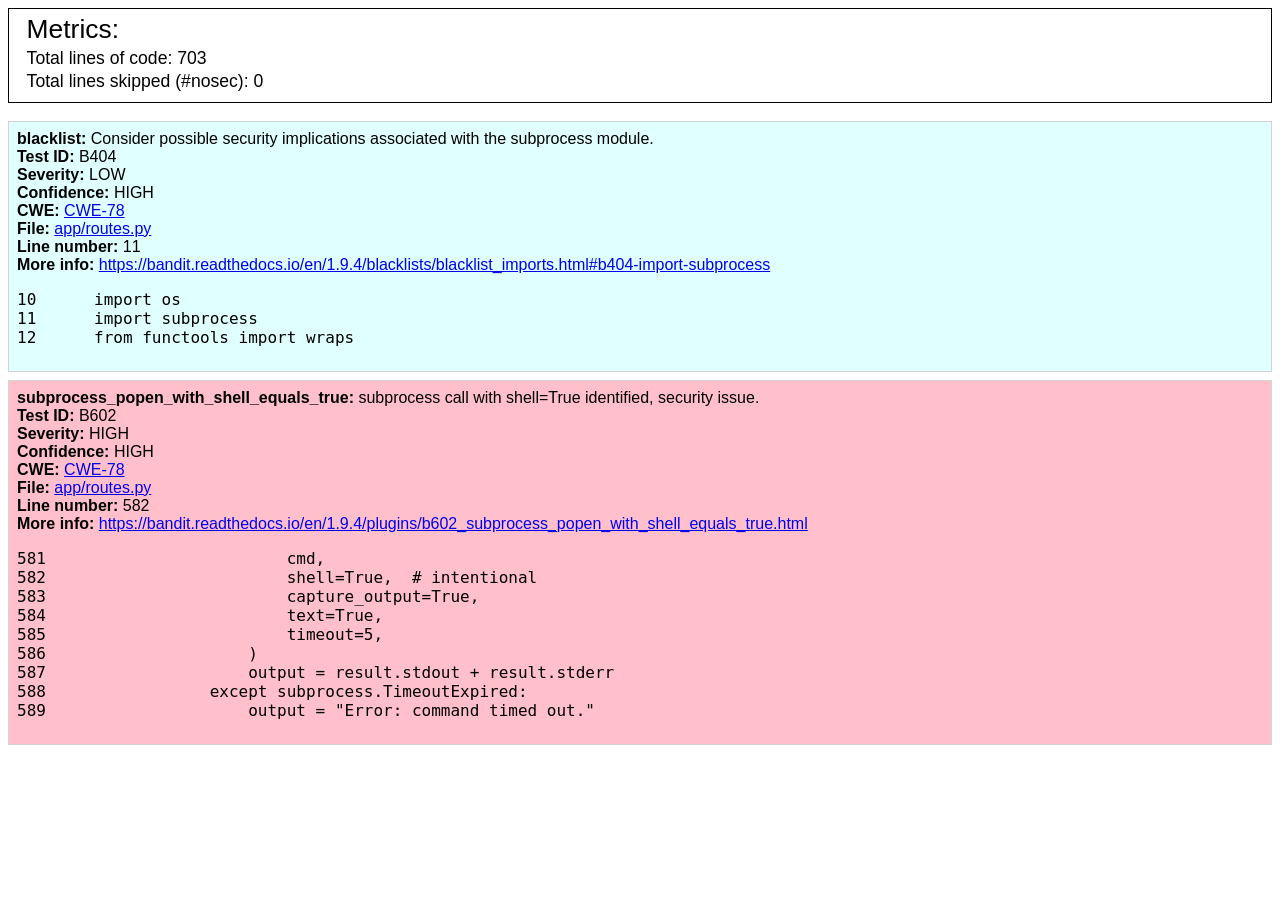
<file: evidence/bandit_vulnerable.html>
<!DOCTYPE html>
<html>
<head>

<meta charset="UTF-8">

<title>
    Bandit Report
</title>

<style>

html * {
    font-family: "Arial", sans-serif;
}

pre {
    font-family: "Monaco", monospace;
}

.bordered-box {
    border: 1px solid black;
    padding-top:.5em;
    padding-bottom:.5em;
    padding-left:1em;
}

.metrics-box {
    font-size: 1.1em;
    line-height: 130%;
}

.metrics-title {
    font-size: 1.5em;
    font-weight: 500;
    margin-bottom: .25em;
}

.issue-description {
    font-size: 1.3em;
    font-weight: 500;
}

.candidate-issues {
    margin-left: 2em;
    border-left: solid 1px; LightGray;
    padding-left: 5%;
    margin-top: .2em;
    margin-bottom: .2em;
}

.issue-block {
    border: 1px solid LightGray;
    padding-left: .5em;
    padding-top: .5em;
    padding-bottom: .5em;
    margin-bottom: .5em;
}

.issue-sev-high {
    background-color: Pink;
}

.issue-sev-medium {
    background-color: NavajoWhite;
}

.issue-sev-low {
    background-color: LightCyan;
}

</style>
</head>

<body>

<div id="metrics">
    <div class="metrics-box bordered-box">
        <div class="metrics-title">
            Metrics:<br>
        </div>
        Total lines of code: <span id="loc">703</span><br>
        Total lines skipped (#nosec): <span id="nosec">0</span>
    </div>
</div>




<br>
<div id="results">
    
<div id="issue-0">
<div class="issue-block issue-sev-low">
    <b>blacklist: </b> Consider possible security implications associated with the subprocess module.<br>
    <b>Test ID:</b> B404<br>
    <b>Severity: </b>LOW<br>
    <b>Confidence: </b>HIGH<br>
    <b>CWE: </b><a href="https://cwe.mitre.org/data/definitions/78.html" target="_blank">CWE-78</a><br>
    <b>File: </b><a href="app/routes.py" target="_blank">app/routes.py</a><br>
    <b>Line number: </b>11<br>
    <b>More info: </b><a href="https://bandit.readthedocs.io/en/1.9.4/blacklists/blacklist_imports.html#b404-import-subprocess" target="_blank">https://bandit.readthedocs.io/en/1.9.4/blacklists/blacklist_imports.html#b404-import-subprocess</a><br>

<div class="code">
<pre>
10	import os
11	import subprocess
12	from functools import wraps
</pre>
</div>


</div>
</div>

<div id="issue-1">
<div class="issue-block issue-sev-high">
    <b>subprocess_popen_with_shell_equals_true: </b> subprocess call with shell=True identified, security issue.<br>
    <b>Test ID:</b> B602<br>
    <b>Severity: </b>HIGH<br>
    <b>Confidence: </b>HIGH<br>
    <b>CWE: </b><a href="https://cwe.mitre.org/data/definitions/78.html" target="_blank">CWE-78</a><br>
    <b>File: </b><a href="app/routes.py" target="_blank">app/routes.py</a><br>
    <b>Line number: </b>582<br>
    <b>More info: </b><a href="https://bandit.readthedocs.io/en/1.9.4/plugins/b602_subprocess_popen_with_shell_equals_true.html" target="_blank">https://bandit.readthedocs.io/en/1.9.4/plugins/b602_subprocess_popen_with_shell_equals_true.html</a><br>

<div class="code">
<pre>
581	                    cmd,
582	                    shell=True,  # intentional
583	                    capture_output=True,
584	                    text=True,
585	                    timeout=5,
586	                )
587	                output = result.stdout + result.stderr
588	            except subprocess.TimeoutExpired:
589	                output = &quot;Error: command timed out.&quot;
</pre>
</div>


</div>
</div>

</div>

</body>
</html>
</file>
